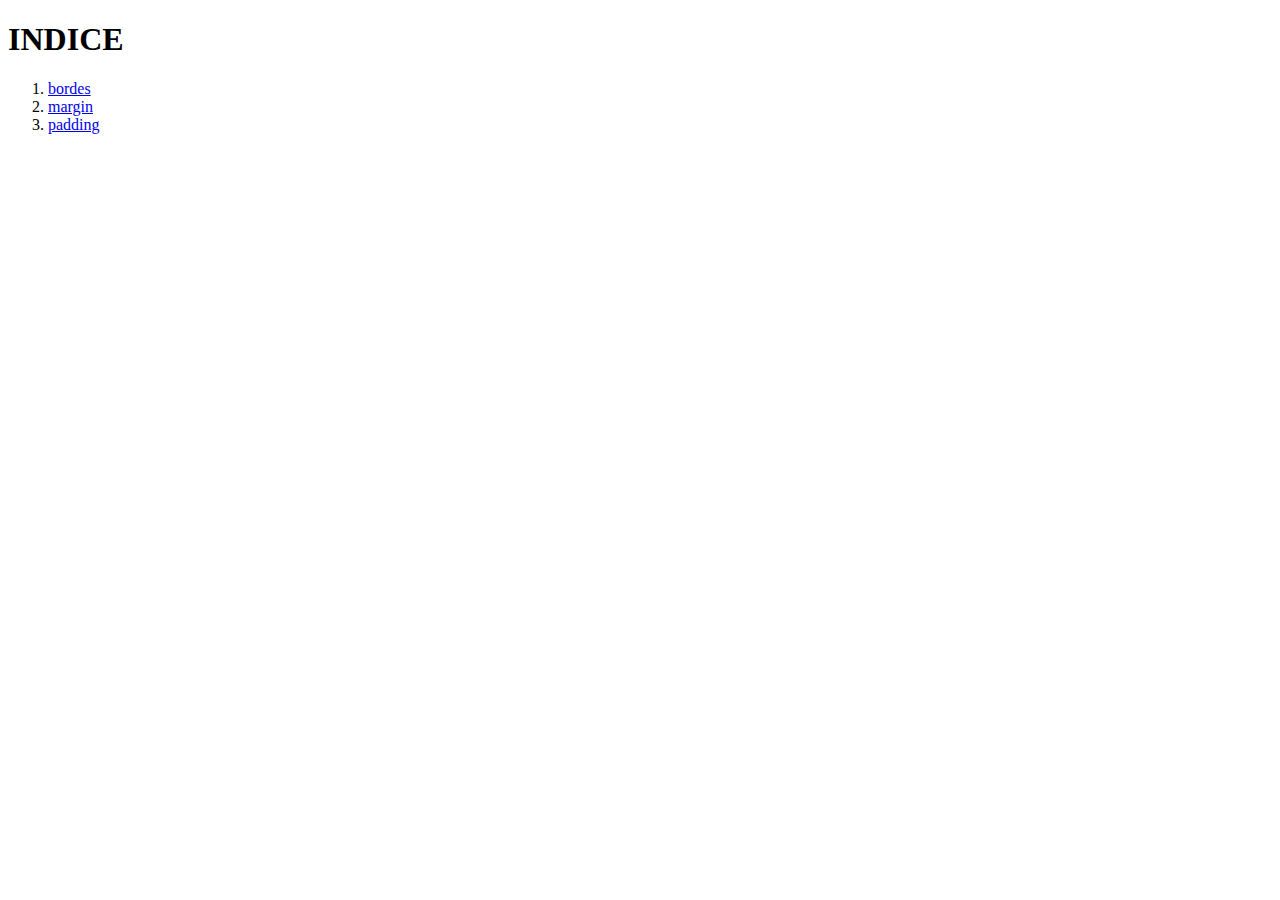
<file: index.html>
<!DOCTYPE html>
<html lang="en">
<head>
    <meta charset="UTF-8">
    <meta name="viewport" content="width=device-width, initial-scale=1.0">
    <title>Index</title>
</head>
<body>
    <h1>INDICE</h1>
    <ol>
        <li><a href="bordes.html">bordes</a></li>
        <li><a href="margin.html">margin</a></li>
        <li><a href="padding.html">padding</a></li>
    </ol>
</body>
</html>
</file>
